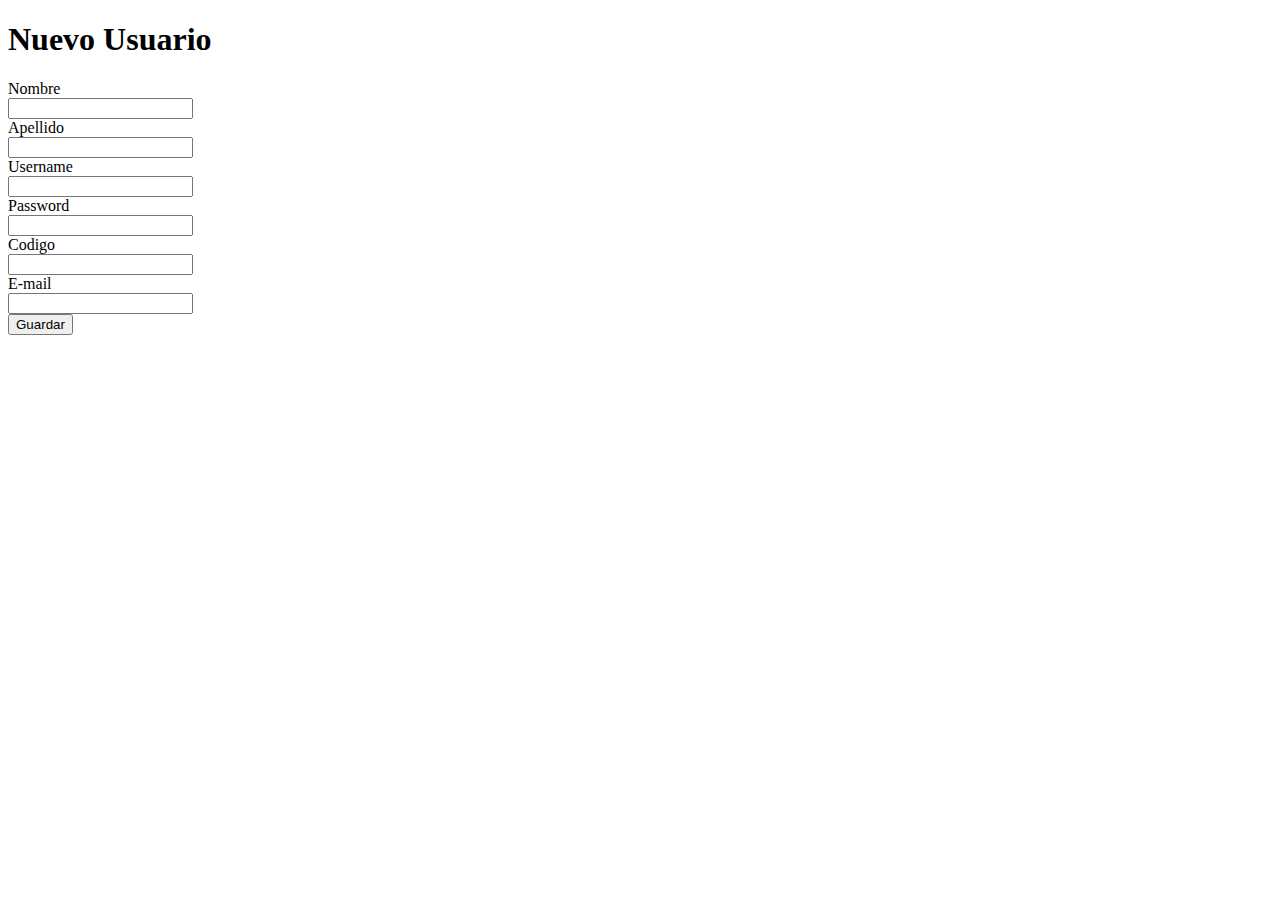
<file: WorkSwap/target/classes/templates/user/form.html>
<!DOCTYPE html>
<html xmlns:th="http://www.thymeleaf.org">
<head>
<meta charset="ISO-8859-1">
<title>Insert title here</title>
</head>
<body>
<h1>Nuevo Usuario</h1>

		<form th:action="@{/user/save}" th:object="${users}" method="post">
			
			<div >
				<label for="descripcion">Nombre</label>
				<div >
					<input type="text" th:field="*{nombre}"  /> 
				</div>
			</div>
			
			<div >
				<label for="ciclo">Apellido</label>
				<div >
					<input type="text" th:field="*{apellido}"/>
				</div>
			</div>	
			<div >
				<label for="ciclo">Username</label>
				<div >
					<input type="text" th:field="*{username}"/>
				</div>
			</div>
			<div >
				<label for="ciclo">Password</label>
				<div >
					<input type="text" th:field="*{password}"/>
					<input type="hidden" th:field="*{enabled}" value=1/>
				</div>
			</div>		
			<div >
				<label for="ciclo">Codigo</label>
				<div >
					<input type="text" th:field="*{codigo}"/>
				</div>
			</div>
			<div >
				<label for="ciclo">E-mail</label>
				<div >
					<input type="text" th:field="*{email}"/>
				</div>
			</div>
			<div >
				<div >
					<input type="submit" value="Guardar" />
				</div>
			</div>
		</form>
</body>
</html>
</file>
